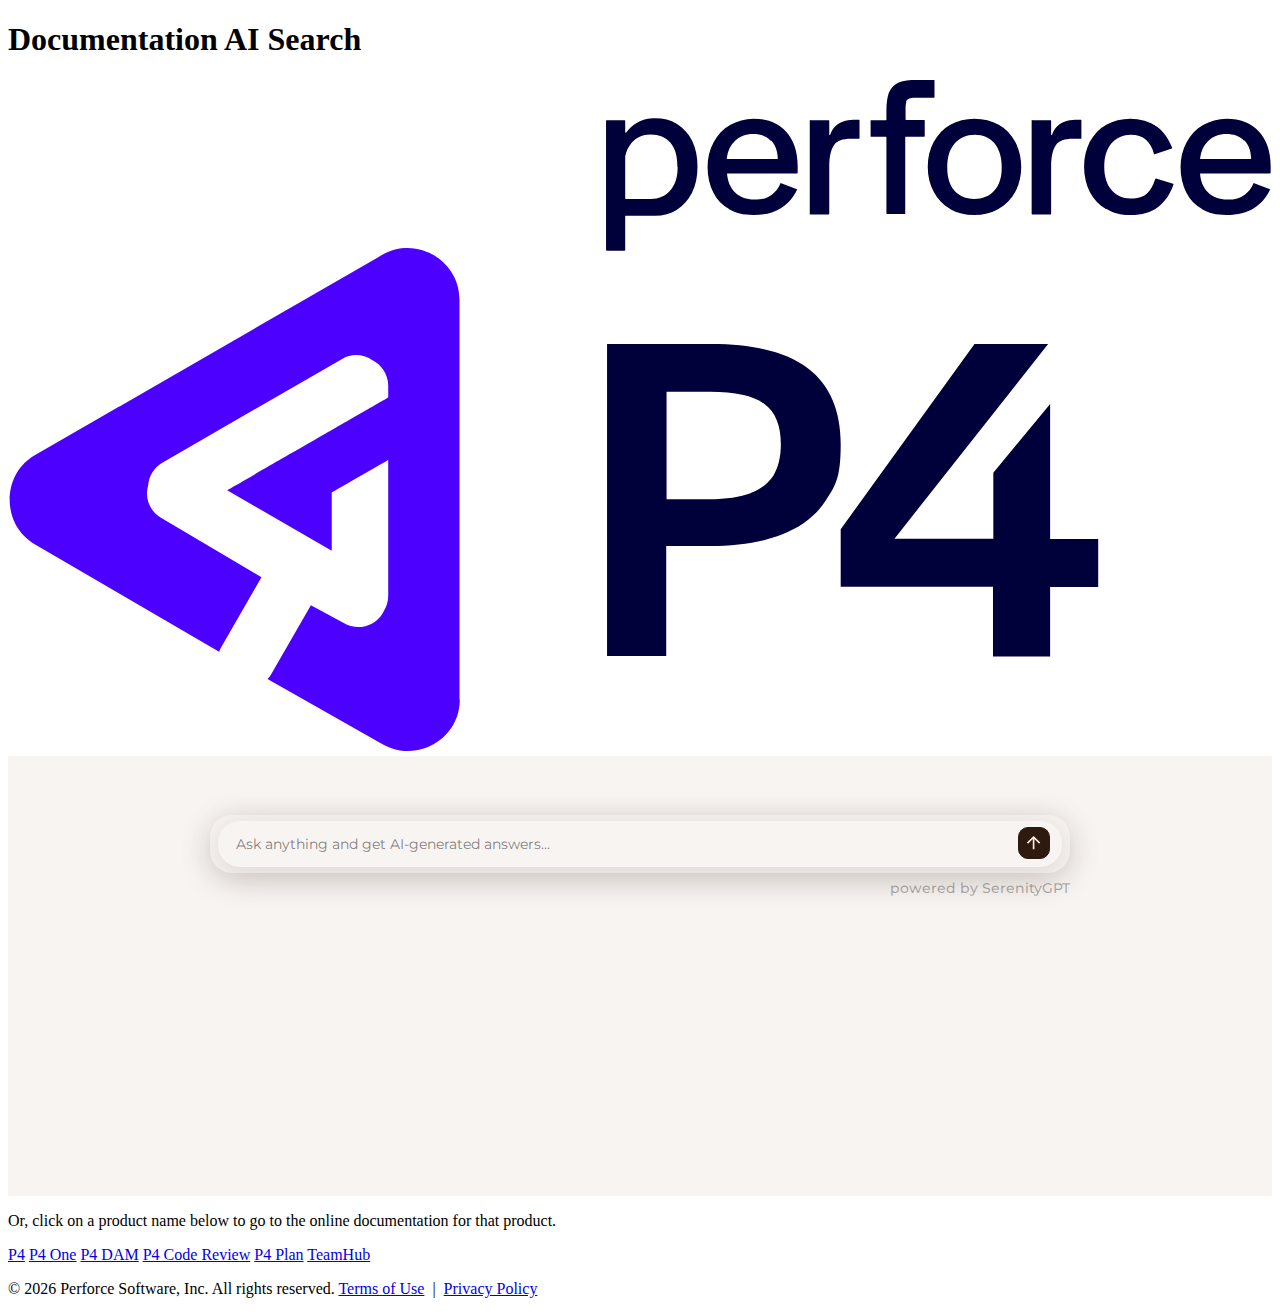
<file: docs/p4aihelp/index.html>
<!DOCTYPE HTML>
<html lang="en">

<head>
  <!-- Required meta tags -->
  <meta charset="utf-8">
  <meta name="viewport" content="width=device-width, initial-scale=1, shrink-to-fit=no">
  <meta name="description" content="P4 Documentation">
  <link rel="shortcut icon" href="./assets/favicon.ico" type="image/vnd.microsoft.icon">
  <script type="text/javascript">
    var darktheme = p4vjs.useDarkTheme();
    if (darktheme) {
      document.write('<link rel="stylesheet" type="text/css" href="./assets/darkstyles.css" />');
    }
    else {
      document.write('<link rel="stylesheet" type="text/css" href="./assets/styles.css" />');
    }
  </script>
  <link rel="stylesheet" type="text/css" href="./assets/fonts.css">

  <!-- Bootstrap CSS -->
  <link rel="stylesheet" href="https://stackpath.bootstrapcdn.com/bootstrap/4.5.0/css/bootstrap.min.css"
    integrity="sha384-9aIt2nRpC12Uk9gS9baDl411NQApFmC26EwAOH8WgZl5MYYxFfc+NcPb1dKGj7Sk" crossorigin="anonymous">
  <!-- Serenity AI JS -->
  <script type="module" crossorigin src="./assets/widget.js?t=2025-06-26T07:41:43.982450"></script>
  <!-- End Serenity AI JS -->

  <title>P4 Documentation | P4 Help</title>
</head>

<body>

  <link rel="stylesheet" href="https://use.fontawesome.com/releases/v5.7.0/css/all.css"
    integrity="sha384-lZN37f5QGtY3VHgisS14W3ExzMWZxybE1SJSEsQp9S+oqd12jhcu+A56Ebc1zFSJ" crossorigin="anonymous">

  </style>
  <!-- End Serenity Style -->

  <!-- Start Main Content -->
  <main role="main">
    <div class="header">
      <div class="container">
        <div class="header-content row">
          <div class="col-md-8">
            <h1>Documentation AI Search</h1>
          </div>
          <div class="col-md-4">
            <img class="product-logo" src="./assets/logo.svg" alt="P4">
          </div>
        </div>
      </div>
    </div>

    <div id="serenity"></div>

    <script>
      var SERENITY_WIDGET = {
        el: 'serenity',
        api_url: 'https://supportai.perforce.com/v2/',
        api_token: 'helix_core_ppLhBUmagS',
        popup: false,
        automount: true,
        labels: {
          POPUP_TITLE: 'Perforce Search',
          DOCUMENTS_IN: 'Sources:',
          DOCUMENTS_OTHER: 'Learn more:',
        },
        logo_url: './assets/favicon.ico',
        default_filters: { product: ['Helix Core'] }
      }

      window.addEventListener('DOMContentLoaded', () => {
        document.querySelector('#ai-search-box').addEventListener('click', window.mountSerenityWidget)
      })

    </script>

    <!-- Start SubNav -->
    <div class="container">
      <p>Or, click on a product name below to go to the online documentation for that product.</p>
    </div>
    <nav class="navbar navbar-expand-lg subnav">
      <a class="navbar-toggler navbar-brand" data-toggle="collapse" data-target="#navbarNavAltMarkup"
        aria-controls="navbarNavAltMarkup" aria-expanded="false" aria-label="Toggle navigation"><span
          class="text-wrap"><span class="text-wrap-inner"></span></span>
        <i class="fa fa-chevron-down" aria-hidden="true"></i>
      </a>
      <div class="collapse navbar-collapse" id="navbarNavAltMarkup">
        <div class="container">

          <div class="navbar-nav">
            <a href="https://help.perforce.com/helix-core/index.html" target="_blank"><span class="text-wrap"><span
                  class="text-wrap-inner">P4</span></span></a>
            <a href="https://help.perforce.com/helix-core/landing/p4-one/index.html" target="_blank"><span
                class="text-wrap"><span class="text-wrap-inner">P4
                  One</span></span></a>
            <a href="https://help.perforce.com/helix-core/landing/helix-dam/index.html" target="_blank"><span
                class="text-wrap"><span class="text-wrap-inner">P4
                  DAM</span></span></a>
            <a href="https://help.perforce.com/helix-core/landing/helix-swarm/index.html" target="_blank"><span
                class="text-wrap"><span class="text-wrap-inner">P4 Code
                  Review</span></span></a>
            <a href="https://help.perforce.com/hansoft/" target="_blank"><span class="text-wrap"><span
                  class="text-wrap-inner">P4 Plan</span></span></a>
            <a href="https://help.perforce.com/helix-core/landing/helix-teamhub/index.html" target="_blank"><span
                class="text-wrap"><span class="text-wrap-inner">TeamHub</span></span></a>
          </div>
        </div>
      </div>
    </nav>
    <!-- End SubNav -->


    <!-- Start Footer -->
    <footer class="footer" id="footerSection">
      <div class="container">
        <p>©
          <script>document.write(new Date().getFullYear())</script> Perforce Software, Inc. All rights reserved. <a
            target="_blank" href="https://www.perforce.com/terms-use">Terms of Use</a>&nbsp; |&nbsp;&nbsp;<a
            target="_blank" href="https://www.perforce.com/privacy-policy">Privacy Policy</a>
        </p>
        <div class="social-icons">
          <a target="_blank" href="https://www.facebook.com/Perforce/"><i class="fab fa-facebook"></i></a>
          <a target="_blank" href="https://www.linkedin.com/company/perforce/"><i class="fab fa-linkedin"></i></a>
          <a target="_blank" href="https://twitter.com/perforce"><i class="fab fa-x-twitter"></i></a>
          <a target="_blank" href="https://www.youtube.com/user/perforcesoftware"><i class="fab fa-youtube"></i></a>
        </div>
      </div>
    </footer>
    <!-- End Footer -->
    <!-- Start Required JS scripts jQuery, Popper.js & Bootstrap JS -->
    <script src="https://code.jquery.com/jquery-3.5.1.slim.min.js"
      integrity="sha384-DfXdz2htPH0lsSSs5nCTpuj/zy4C+OGpamoFVy38MVBnE+IbbVYUew+OrCXaRkfj"
      crossorigin="anonymous"></script>
    <script src="https://cdn.jsdelivr.net/npm/popper.js@1.16.0/dist/umd/popper.min.js"
      integrity="sha384-Q6E9RHvbIyZFJoft+2mJbHaEWldlvI9IOYy5n3zV9zzTtmI3UksdQRVvoxMfooAo"
      crossorigin="anonymous"></script>
    <script src="https://stackpath.bootstrapcdn.com/bootstrap/4.5.0/js/bootstrap.min.js"
      integrity="sha384-OgVRvuATP1z7JjHLkuOU7Xw704+h835Lr+6QL9UvYjZE3Ipu6Tp75j7Bh/kR0JKI"
      crossorigin="anonymous"></script>
    <!-- End Required JS scripts jQuery, Popper.js & Bootstrap JS -->

</body>

</html>
</file>
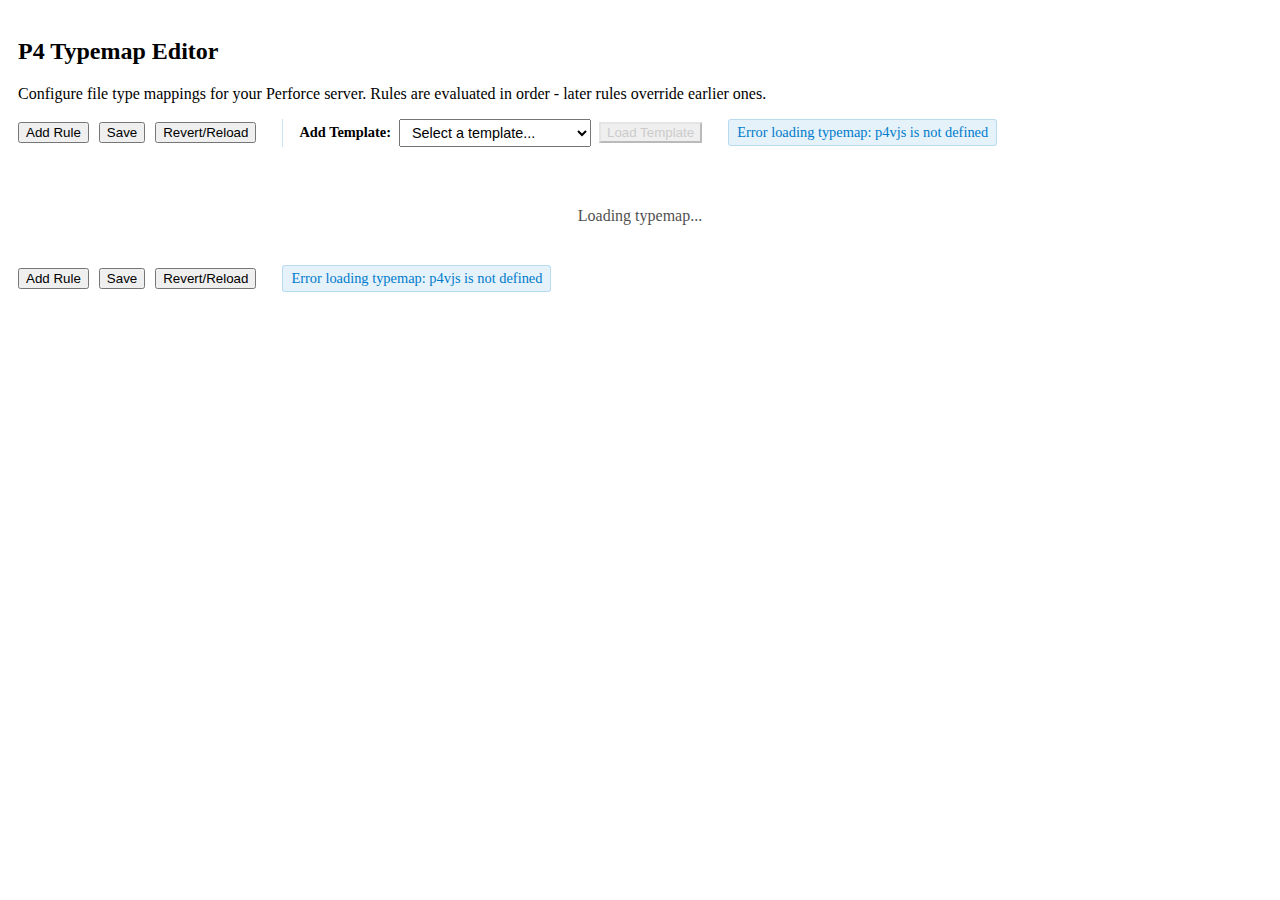
<file: docs/p4typemaptool/p4typemaptool.html>
<!DOCTYPE html>
<html>
  <head>
    <meta charset="UTF-8" />
    <title>P4 Typemap Editor</title>
    <script type="text/javascript">
      var darktheme = p4vjs.useDarkTheme();
      if (darktheme) {
        document.write(
          '<link rel="stylesheet" type="text/css" href="../shared/darkstyle.css" />'
        );
      } else {
        document.write(
          '<link rel="stylesheet" type="text/css" href="../shared/style.css" />'
        );
      }
    </script>
    <link rel="stylesheet" type="text/css" href="p4typemaptool.css" />
    <script type="text/javascript" src="../shared/p4-utilities.js"></script>
    <script type="text/javascript" src="../config/template-config.js"></script>
    <script type="text/javascript" src="p4typemaptool.js"></script>
  </head>
  <body onload="initializeTypemapEditor()">
    <div class="typemap-container">
      <header>
        <h2>P4 Typemap Editor</h2>
        <p>
          Configure file type mappings for your Perforce server. Rules are
          evaluated in order - later rules override earlier ones.
        </p>
      </header>

      <div class="toolbar">
        <button onclick="addNewRule()" class="btn primary">Add Rule</button>
        <button onclick="saveTypemap()" class="btn primary">Save</button>
        <button onclick="loadTypemap()" class="btn">Revert/Reload</button>

        <div class="template-section">
          <label for="templateSelect">Add Template:</label>
          <select id="templateSelect" onchange="onTemplateSelected()">
            <option value="">Select a template...</option>
          </select>
          <button
            onclick="loadSelectedTemplate()"
            class="btn"
            id="loadTemplateBtn"
            disabled
          >
            Load Template
          </button>
        </div>

        <span id="statusMessageTop" class="status-message">Ready</span>
      </div>

      <div id="loadingIndicator" class="loading">Loading typemap...</div>

      <table id="typemapTable" class="typemap-table" style="display: none">
        <thead>
          <tr>
            <th class="priority-cell sortable" onclick="sortByColumn('order')">
              Order
              <div
                class="column-resizer"
                onmousedown="startColumnResize(event, 0)"
              ></div>
            </th>
            <th class="sortable" onclick="sortByColumn('type')">
              File Type
              <div
                class="column-resizer"
                onmousedown="startColumnResize(event, 1)"
              ></div>
            </th>
            <th class="sortable" onclick="sortByColumn('pattern')">
              Depot Path Pattern
              <div
                class="column-resizer"
                onmousedown="startColumnResize(event, 2)"
              ></div>
            </th>
            <th class="sortable" onclick="sortByColumn('comment')">
              Comment
              <div
                class="column-resizer"
                onmousedown="startColumnResize(event, 3)"
              ></div>
            </th>
            <th class="actions-cell">Delete</th>
          </tr>
        </thead>
        <tbody id="typemapTableBody">
          <!-- Rules will be populated here -->
        </tbody>
      </table>

      <div class="toolbar">
        <button onclick="addNewRule()" class="btn primary">Add Rule</button>
        <button onclick="saveTypemap()" class="btn primary">Save</button>
        <button onclick="loadTypemap()" class="btn">Revert/Reload</button>
        <span id="statusMessageBottom" class="status-message">Ready</span>
      </div>

      <div class="status-bar">
        <span id="ruleCount"></span>
      </div>
    </div>

    <!-- Hidden template for template results modal -->
    <div id="templateResultsModalTemplate" style="display: none">
      <div class="editor-overlay" onclick="closeTemplateResultsModal()"></div>
      <div class="template-results-modal">
        <div class="modal-header">
          <h3 id="templateResultsTitle">Template Loading Results</h3>
          <button
            onclick="closeTemplateResultsModal()"
            class="btn close-btn"
            title="Close"
          >
            ×
          </button>
        </div>
        <div class="modal-content" id="templateResultsContent">
          <!-- Content will be populated by JavaScript -->
        </div>
        <div class="modal-footer">
          <button onclick="closeTemplateResultsModal()" class="btn primary">
            OK
          </button>
        </div>
      </div>
    </div>

    <!-- Hidden template for file type editor -->
    <div id="fileTypeEditorTemplate" style="display: none">
      <div class="file-type-editor">
        <div style="margin-bottom: 0rem; margin-top: 0rem">
          <label for="depotPathPattern">Depot Path Pattern:</label>
          <input
            type="text"
            id="depotPathPattern"
            style="
              width: calc(100% - 1rem);
              padding: 0.3125rem;
              font-size: 1rem;
              font-family: monospace;
            "
            placeholder="//depot/path/..."
            onchange="updateDepotPathPattern()"
            oninput="validateDepotPathPattern()"
          />
          <div class="help-text" id="depotPathHelp">
            Specify the depot path pattern this rule applies to (e.g.,
            //....cpp)
          </div>
          <div id="depotPathWarnings"></div>
        </div>

        <div style="margin-bottom: 0rem; margin-top: 0rem">
          <label for="baseFileType">Base File Type:</label>
          <select
            id="baseFileType"
            style="width: 100%; padding: 0.3125rem"
            onchange="updateFileTypePreview()"
          >
            <option value="binary">
              Binary - Binary file (images, executables, etc.)
            </option>
            <option value="text">Text - Text file</option>
            <option value="symlink">
              Symbolic Link - Unix/Mac symbolic link
            </option>
            <option value="unicode">Unicode - Unicode text file</option>
            <option value="utf8">UTF-8 - Unicode file with BOM</option>
            <option value="utf16">UTF-16 - Unicode file</option>
          </select>
          <div class="help-text" id="fileTypeHelp"></div>
        </div>

        <div class="modifier-category">
          <h4>Permissions & Access</h4>
          <label
            ><input
              type="checkbox"
              value="w"
              onchange="updateFileTypePreview()"
            />
            Always Writable (+w) - File is always writable on client</label
          >
          <label
            ><input
              type="checkbox"
              value="x"
              onchange="updateFileTypePreview()"
            />
            Executable (+x) - Execute bit set on client</label
          >
          <label
            ><input
              type="checkbox"
              value="l"
              onchange="updateFileTypePreview()"
            />
            Exclusive Lock (+l) - Only one user can edit at a time</label
          >
        </div>

        <div class="modifier-category">
          <h4>Keyword Expansion</h4>
          <label
            ><input
              type="checkbox"
              value="k"
              onchange="updateFileTypePreview()"
            />
            RCS Keywords (+k) - Expands $Id$, $Date$, $Author$, etc.</label
          >
          <label
            ><input
              type="checkbox"
              value="ko"
              onchange="updateFileTypePreview()"
            />
            Limited Keywords (+ko) - Only expands $Id$ and $Header$</label
          >
        </div>

        <div class="modifier-category">
          <h4>Storage Options</h4>
          <label
            ><input
              type="checkbox"
              value="C"
              onchange="updateFileTypePreview()"
            />
            Compressed Storage (+C) - Full compressed version per
            revision</label
          >
          <label
            ><input
              type="checkbox"
              value="D"
              onchange="updateFileTypePreview()"
            />
            Delta Storage (+D) - Store deltas in RCS format</label
          >
          <label
            ><input
              type="checkbox"
              value="F"
              onchange="updateFileTypePreview()"
            />
            Full Uncompressed (+F) - Full file per revision, uncompressed</label
          >
          <div
            style="display: flex; align-items: center; margin-bottom: 0.3125rem"
          >
            <input
              type="checkbox"
              id="sModifierCheckbox"
              onchange="updateFileTypePreview()"
            />
            <label for="sModifierCheckbox" style="margin-right: 0.5rem"
              >Limited Revisions (+S)</label
            >
            <input
              type="number"
              id="sModifierValue"
              min="1"
              max="999"
              placeholder="1"
              style="
                width: 3.75rem;
                padding: 0.125rem;
                margin: 0;
                font-size: 1rem;
              "
              onchange="updateFileTypePreview()"
              oninput="updateFileTypePreview()"
            />
            <span style="margin-left: 0.3125rem; font-size: 1rem; opacity: 0.7"
              >revisions (leave empty for head only)</span
            >
          </div>
        </div>

        <div class="modifier-category">
          <h4>Special Options</h4>
          <label
            ><input
              type="checkbox"
              value="m"
              onchange="updateFileTypePreview()"
            />
            Preserve Modtime (+m) - Keep original file modification time</label
          >
          <label
            ><input
              type="checkbox"
              value="X"
              onchange="updateFileTypePreview()"
            />
            Archive Trigger (+X) - Requires archive trigger to access</label
          >
        </div>

        <div class="result-preview">
          <strong>Resulting File Type:</strong>
          <code id="resultingType">binary</code>
        </div>

        <div id="validationWarnings"></div>

        <div style="margin-top: 0.2rem; text-align: right">
          <button onclick="cancelFileTypeEdit()" class="btn">Cancel</button>
          <button onclick="applyFileTypeEdit()" class="btn primary">
            Apply
          </button>
        </div>
      </div>
    </div>
  </body>
</html>
</file>
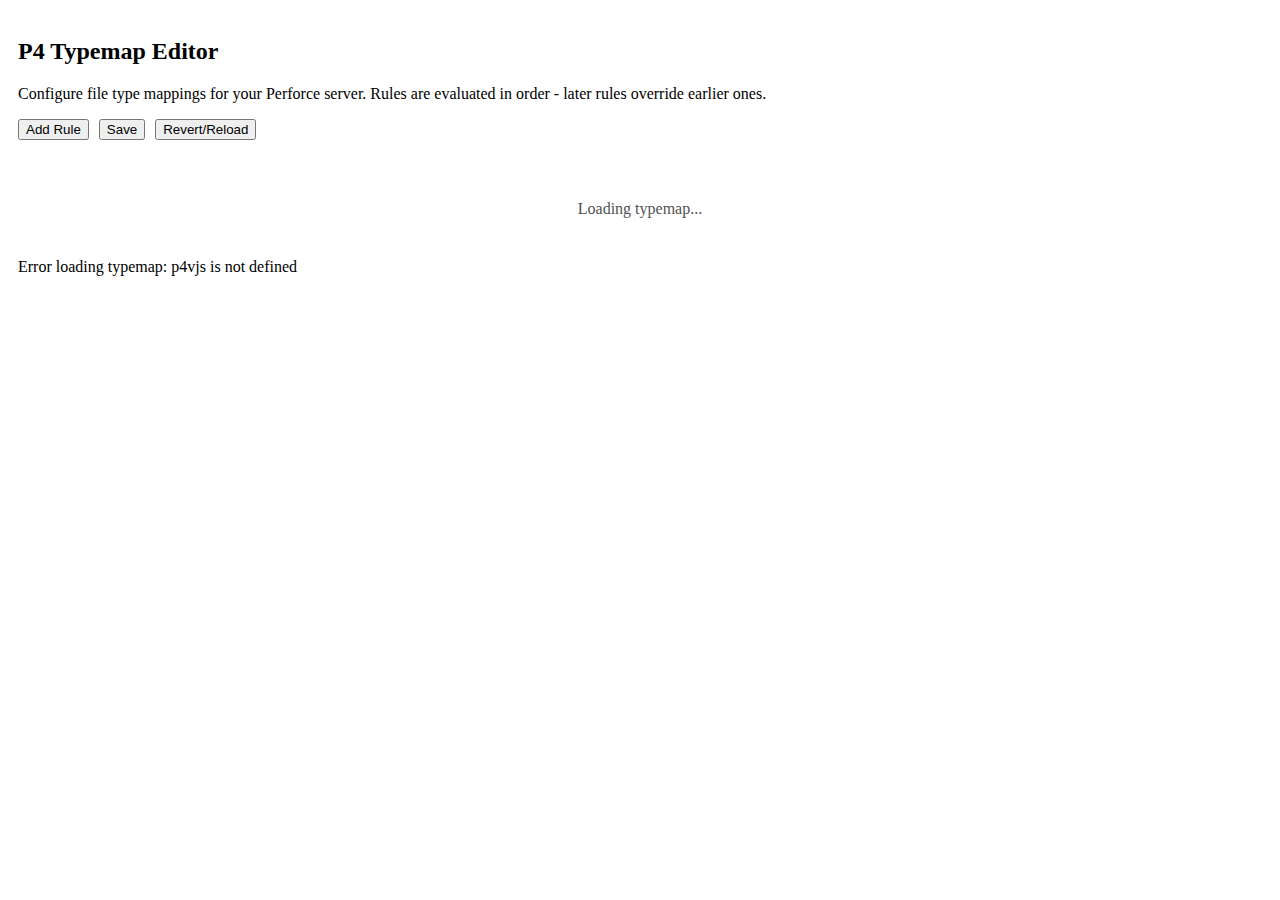
<file: src/p4typemaptool/p4typemaptool.html>
<!DOCTYPE html>
<html>
  <head>
    <meta charset="UTF-8" />
    <title>P4 Typemap Editor</title>
    <script type="text/javascript">
      var darktheme = p4vjs.useDarkTheme();
      if (darktheme) {
        document.write(
          '<link rel="stylesheet" type="text/css" href="../darkstyle.css" />'
        );
      } else {
        document.write(
          '<link rel="stylesheet" type="text/css" href="../style.css" />'
        );
      }
    </script>
    <style>
      /* Theme-compatible styles - use CSS variables that work with both themes */
      .typemap-container {
        padding: 0.625rem;
      }

      .toolbar {
        margin-bottom: 1.25rem;
        display: flex;
        gap: 0.625rem;
        align-items: center;
        flex-wrap: wrap;
      }

      .view-mode-toggle {
        display: flex;
        gap: 0.3125rem;
      }

      .test-section {
        display: flex;
        gap: 0.625rem;
        align-items: center;
      }

      .test-input {
        width: 18.75rem;
      }

      .test-result {
        font-weight: bold;
        padding: 0.3125rem 0.625rem;
        border-radius: 0.1875rem;
      }

      .test-result.match {
        background: #d4edda;
        color: #155724;
      }

      .test-result.no-match {
        background: #f8d7da;
        color: #721c24;
      }

      /* Enhanced table with resizable columns and sortable headers */
      .typemap-table {
        width: 100%;
        border-collapse: collapse;
        margin-bottom: 1.25rem;
        table-layout: fixed;
      }

      .typemap-table th {
        position: relative;
        font-weight: bold;
        cursor: pointer;
        user-select: none;
        font-size: 1rem;
        padding-right: 1.25rem;
        padding-left: 0.5rem;
        padding-top: 0.5rem;
        padding-bottom: 0.5rem;
      }

      .typemap-table th:hover {
        opacity: 0.8;
      }

      .typemap-table th.sortable::after {
        content: " ↕";
        position: absolute;
        right: 0.3125rem;
        opacity: 0.5;
      }

      .typemap-table th span {
        padding: 0;
        margin: 0;
      }

      .typemap-table th.sort-asc::after {
        content: " ↑";
        opacity: 1;
      }

      .typemap-table th.sort-desc::after {
        content: " ↓";
        opacity: 1;
      }

      /* Column resizer */
      .column-resizer {
        position: absolute;
        top: 0;
        right: -0.2rem;
        width: 0.4rem;
        height: 100%;
        margin: 0;
        padding: 0;
        cursor: col-resize;
        background: transparent;
      }

      .column-resizer:hover {
        background: rgba(0, 123, 204, 0.3);
      }

      .priority-cell {
        width: 5rem;
        text-align: center;
      }

      .execution-order-controls {
        display: flex;
        flex-direction: row;
        align-items: center;
        gap: 0.3125rem;
      }

      .order-button {
        width: 1.25rem;
        height: 1.25rem;
        padding: 0;
        margin: 0;
        font-size: 0.75rem;
        line-height: 1;
        cursor: pointer;
        border-radius: 0.125rem;
      }

      .order-button:disabled {
        opacity: 0.3;
        cursor: not-allowed;
      }

      .file-type-cell {
        min-width: 12.5rem;
      }

      .file-type-display {
        cursor: pointer;
        padding: 0 0.3125rem;
        border-radius: 0.1875rem;
      }

      .type-label {
        display: block;
        font-weight: bold;
        font-size: 1rem;
        margin: 0;
      }

      .type-code {
        display: block;
        font-size: 1.3em;
        font-family: monospace;
        opacity: 0.8;
        margin: 0;
        padding-top: 0;
      }

      .file-type-editor {
        position: fixed;
        top: 50%;
        left: 50%;
        transform: translate(-50%, -50%);
        z-index: 1000;
        padding: 1.25rem;
        border-radius: 0.3125rem;
        box-shadow: 0 0.25rem 1.25rem rgba(0, 0, 0, 0.3);
        max-width: 31.25rem;
        width: 90%;
        max-height: 80vh;
        overflow-y: auto;
        background: #f1f4f9;
        border: 0.0625rem solid #6e6e6e;
        color: #6e6e6e;
      }

      /* Dark theme override for modal */
      body.dark-theme .file-type-editor {
        background: #363636;
        color: #f1f4f9;
        border: 0.0625rem solid #fefefe;
      }

      .editor-overlay {
        position: fixed;
        top: 0;
        left: 0;
        right: 0;
        bottom: 0;
        background: rgba(0, 0, 0, 0.5);
        z-index: 999;
      }

      .modifier-category {
        margin-bottom: 0.9375rem;
      }

      .modifier-category h4 {
        margin: 0 0 0.5rem 0;
        font-size: 1rem;
      }

      .modifier-category label {
        display: block;
        margin-bottom: 0.3125rem;
        font-size: 1rem;
        cursor: pointer;
      }

      .modifier-category input[type="checkbox"] {
        margin-right: 0.5rem;
      }

      .result-preview {
        margin-top: 0.625rem;
        padding: 0.625rem;
        border-radius: 0.1875rem;
        opacity: 0.9;
      }

      .pattern-input,
      .comment-input {
        width: calc(100% - 0.15rem);
        resize: none;
        padding: 0.3125rem;
        margin: 0 0.1rem;
        box-sizing: border-box;
        font-size: 1rem;
      }

      .actions-cell {
        width: 5rem;
        text-align: center;
      }

      .conflict-warning {
        background: #fff3cd;
        border: 0.0625rem solid #ffeaa7;
        padding: 0.3125rem;
        border-radius: 0.1875rem;
        font-size: 1rem;
        color: #856404;
      }

      .validation-warning {
        background: #f8d7da;
        border: 0.0625rem solid #f5c6cb;
        padding: 0.3125rem;
        border-radius: 0.1875rem;
        font-size: 1rem;
        color: #721c24;
        margin-top: 0.3125rem;
      }

      .help-text {
        font-size: 1rem;
        font-style: italic;
        margin-top: 0.3125rem;
        opacity: 0.7;
      }

      .loading {
        text-align: center;
        padding: 2.5rem;
        opacity: 0.7;
      }

      /* Button styling improvements */
      button:disabled {
        opacity: 0.5;
        cursor: not-allowed;
        background-color: #e0e0e0 !important;
        color: #999 !important;
        border-color: #ccc !important;
      }

      body.dark-theme button:disabled {
        background-color: #2a2a2a !important;
        color: #666 !important;
        border-color: #444 !important;
      }

      button:hover:not(:disabled) {
        transform: translateY(-0.0625rem);
        box-shadow: 0 0.125rem 0.25rem rgba(0, 0, 0, 0.2);
        transition: all 0.1s ease;
      }

      button:active:not(:disabled) {
        transform: translateY(0);
        box-shadow: 0 0.0625rem 0.125rem rgba(0, 0, 0, 0.2);
        transition: all 0.05s ease;
      }

      body.dark-theme button:hover:not(:disabled) {
        box-shadow: 0 0.125rem 0.25rem rgba(255, 255, 255, 0.1);
      }

      body.dark-theme button:active:not(:disabled) {
        box-shadow: 0 0.0625rem 0.125rem rgba(255, 255, 255, 0.1);
      }

      /* Dark theme specific overrides */
      body.dark-theme .test-result.match {
        background: #1e4620;
        color: #90ee90;
      }

      body.dark-theme .test-result.no-match {
        background: #4a1e1e;
        color: #ffb3b3;
      }

      body.dark-theme .conflict-warning {
        background: #4a4a1e;
        border-color: #6a6a2e;
        color: #ffff99;
      }

      body.dark-theme .validation-warning {
        background: #4a1e1e;
        border-color: #6a2e2e;
        color: #ffb3b3;
      }

      /* Emoji tooltip styles */
      .modifier-emoji {
        position: relative;
        display: inline-block;
        cursor: help;
        font-size: 1.2em;
        margin: 0 0.125rem;
        padding: 0.125rem;
        border-radius: 0.1875rem;
        transition: background-color 0.2s ease;
      }

      .modifier-emoji:hover {
        background-color: rgba(0, 123, 204, 0.1);
      }

      body.dark-theme .modifier-emoji:hover {
        background-color: rgba(255, 255, 255, 0.1);
      }

      /* Tooltip implementation using CSS */
      .modifier-emoji::before {
        content: attr(title);
        position: absolute;
        bottom: 125%;
        left: 50%;
        transform: translateX(-50%);
        background-color: #333;
        color: white;
        padding: 0.5rem 0.75rem;
        border-radius: 0.25rem;
        font-size: 0.875rem;
        font-weight: normal;
        white-space: nowrap;
        opacity: 0;
        visibility: hidden;
        transition: opacity 0.3s, visibility 0.3s;
        z-index: 1000;
        pointer-events: none;
        box-shadow: 0 0.125rem 0.5rem rgba(0, 0, 0, 0.2);
      }

      .modifier-emoji::after {
        content: "";
        position: absolute;
        bottom: 115%;
        left: 50%;
        transform: translateX(-50%);
        border: 0.3125rem solid transparent;
        border-top-color: #333;
        opacity: 0;
        visibility: hidden;
        transition: opacity 0.3s, visibility 0.3s;
        z-index: 1000;
        pointer-events: none;
      }

      .modifier-emoji:hover::before,
      .modifier-emoji:hover::after {
        opacity: 1;
        visibility: visible;
      }

      /* Dark theme tooltip styles */
      body.dark-theme .modifier-emoji::before {
        background-color: #f1f4f9;
        color: #333;
        box-shadow: 0 0.125rem 0.5rem rgba(255, 255, 255, 0.1);
      }

      body.dark-theme .modifier-emoji::after {
        border-top-color: #f1f4f9;
      }

      /* Ensure tooltips don't get cut off at edges */
      .file-type-cell {
        position: relative;
        overflow: visible;
      }

      .type-label {
        display: flex;
        align-items: center;
        flex-wrap: wrap;
        gap: 0.25rem;
      }
    </style>
    <script type="text/javascript" src="p4typemaptool.js"></script>
  </head>
  <body onload="initializeTypemapEditor()">
    <div class="typemap-container">
      <header>
        <h2>P4 Typemap Editor</h2>
        <p>
          Configure file type mappings for your Perforce server. Rules are
          evaluated in order - later rules override earlier ones.
        </p>
      </header>

      <div class="toolbar">
        <button onclick="addNewRule()" class="btn primary">Add Rule</button>
        <button onclick="saveTypemap()" class="btn primary">Save</button>
        <button onclick="loadTypemap()" class="btn">Revert/Reload</button>
      </div>

      <div id="loadingIndicator" class="loading">Loading typemap...</div>

      <table id="typemapTable" class="typemap-table" style="display: none">
        <thead>
          <tr>
            <th class="priority-cell sortable" onclick="sortByColumn('order')">
              Order
              <div
                class="column-resizer"
                onmousedown="startColumnResize(event, 0)"
              ></div>
            </th>
            <th class="sortable" onclick="sortByColumn('type')">
              File Type
              <div
                class="column-resizer"
                onmousedown="startColumnResize(event, 1)"
              ></div>
            </th>
            <th class="sortable" onclick="sortByColumn('pattern')">
              Depot Path Pattern
              <div
                class="column-resizer"
                onmousedown="startColumnResize(event, 2)"
              ></div>
            </th>
            <th class="sortable" onclick="sortByColumn('comment')">
              Comment
              <div
                class="column-resizer"
                onmousedown="startColumnResize(event, 3)"
              ></div>
            </th>
            <th class="actions-cell">Delete</th>
          </tr>
        </thead>
        <tbody id="typemapTableBody">
          <!-- Rules will be populated here -->
        </tbody>
      </table>

      <div class="status-bar">
        <span id="statusMessage">Ready</span>
        <span id="ruleCount" style="float: right"></span>
      </div>
    </div>

    <!-- Hidden template for file type editor -->
    <div id="fileTypeEditorTemplate" style="display: none">
      <div class="file-type-editor">
        <div style="margin-bottom: 0.9375rem">
          <label for="baseFileType">Base File Type:</label>
          <select
            id="baseFileType"
            style="width: 100%; padding: 0.3125rem; font-size: 1rem"
            onchange="updateFileTypePreview()"
          >
            <option value="binary">
              Binary - Binary file (images, executables, etc.)
            </option>
            <option value="text">Text - Text file</option>
            <option value="symlink">
              Symbolic Link - Unix/Mac symbolic link
            </option>
            <option value="unicode">Unicode - Unicode text file</option>
            <option value="utf8">UTF-8 - Unicode file with BOM</option>
            <option value="utf16">UTF-16 - Unicode file</option>
          </select>
          <div class="help-text" id="fileTypeHelp"></div>
        </div>

        <div class="modifier-category">
          <h4>Permissions & Access</h4>
          <label
            ><input
              type="checkbox"
              value="w"
              onchange="updateFileTypePreview()"
            />
            Always Writable (+w) - File is always writable on client</label
          >
          <label
            ><input
              type="checkbox"
              value="x"
              onchange="updateFileTypePreview()"
            />
            Executable (+x) - Execute bit set on client</label
          >
          <label
            ><input
              type="checkbox"
              value="l"
              onchange="updateFileTypePreview()"
            />
            Exclusive Lock (+l) - Only one user can edit at a time</label
          >
        </div>

        <div class="modifier-category">
          <h4>Keyword Expansion</h4>
          <label
            ><input
              type="checkbox"
              value="k"
              onchange="updateFileTypePreview()"
            />
            RCS Keywords (+k) - Expands $Id$, $Date$, $Author$, etc.</label
          >
          <label
            ><input
              type="checkbox"
              value="ko"
              onchange="updateFileTypePreview()"
            />
            Limited Keywords (+ko) - Only expands $Id$ and $Header$</label
          >
        </div>

        <div class="modifier-category">
          <h4>Storage Options</h4>
          <label
            ><input
              type="checkbox"
              value="C"
              onchange="updateFileTypePreview()"
            />
            Compressed Storage (+C) - Full compressed version per
            revision</label
          >
          <label
            ><input
              type="checkbox"
              value="D"
              onchange="updateFileTypePreview()"
            />
            Delta Storage (+D) - Store deltas in RCS format</label
          >
          <label
            ><input
              type="checkbox"
              value="F"
              onchange="updateFileTypePreview()"
            />
            Full Uncompressed (+F) - Full file per revision, uncompressed</label
          >
          <div
            style="display: flex; align-items: center; margin-bottom: 0.3125rem"
          >
            <input
              type="checkbox"
              id="sModifierCheckbox"
              onchange="updateFileTypePreview()"
              style="margin-right: 0.5rem"
            />
            <label
              for="sModifierCheckbox"
              style="margin: 0; margin-right: 0.5rem; font-size: 1rem"
              >Limited Revisions (+S)</label
            >
            <input
              type="number"
              id="sModifierValue"
              min="1"
              max="999"
              placeholder="1"
              style="
                width: 3.75rem;
                padding: 0.125rem;
                margin: 0;
                font-size: 1rem;
              "
              onchange="updateFileTypePreview()"
              oninput="updateFileTypePreview()"
            />
            <span style="margin-left: 0.3125rem; font-size: 1rem; opacity: 0.7"
              >revisions (leave empty for head only)</span
            >
          </div>
        </div>

        <div class="modifier-category">
          <h4>Special Options</h4>
          <label
            ><input
              type="checkbox"
              value="m"
              onchange="updateFileTypePreview()"
            />
            Preserve Modtime (+m) - Keep original file modification time</label
          >
          <label
            ><input
              type="checkbox"
              value="X"
              onchange="updateFileTypePreview()"
            />
            Archive Trigger (+X) - Requires archive trigger to access</label
          >
        </div>

        <div class="result-preview">
          <strong>Resulting File Type:</strong>
          <code id="resultingType">binary</code>
        </div>

        <div id="validationWarnings"></div>

        <div style="margin-top: 0.9375rem; text-align: right">
          <button onclick="cancelFileTypeEdit()" class="btn">Cancel</button>
          <button onclick="applyFileTypeEdit()" class="btn primary">
            Apply
          </button>
        </div>
      </div>
    </div>
  </body>
</html>
</file>
<file: docs/p4aihelp/assets/darkstyles.css>
/*Color Variables should be the same for every site*/
:root {
    --product-base: #4C00FF;
    --product-highlight: #00CFFF;
    --dark-bg: #252525;
    --dark-bg-secondary: #363636;
    --dark-bg-light: #a0a0a0;
    --dark-text: #e0e0e0;
    --dark-border: #1a1a1a;
}

html {
    min-height: 100%;
    position: relative;
}

div#notification-bar {
    width: 100%;
    padding: 10px;
    padding-top: 25px;
}

div#notification-bar a {
    color: var(--product-highlight) !important;
    font-size: 1.5rem !important;
}

div#notification-bar a:hover {
    color: var(--product-base) !important;
    font-size: 1.5rem !important;
}

div#notification-bar p {
    color: var(--dark-text) !important;
    font-size: 1.5rem !important;
}

body {
    font-family: canada-type-gibson, Helvetica Neue, Helvetica, Arial, sans-serif !important;
    font-style: normal !important;
    color: var(--dark-text) !important;
    background-color: var(--dark-bg) !important;
    margin: 0 0 200px !important;
}

h1,
h3,
h4,
.social-icons a {
    color: var(--dark-text) !important;
    -webkit-font-smoothing: antialiased;
    -moz-osx-font-smoothing: grayscale;
}

h1 {
    font-size: 2rem !important;
}

h2 {
    color: var(--product-highlight) !important;
    font-size: 2rem !important;
    font-weight: 400 !important;
    text-rendering: optimizeLegibility !important;
    -webkit-font-smoothing: antialiased;
    -moz-osx-font-smoothing: grayscale;
}

h3 {
    color: var(--dark-text) !important;
    font-size: 1.5rem !important;
    font-weight: 400 !important;
    text-rendering: optimizeLegibility !important;
}

p,
a {
    font-size: 1rem;
    line-height: 1.6;
    text-rendering: optimizeLegibility;
    text-decoration: none !important;
    -moz-osx-font-smoothing: grayscale;
    -webkit-font-smoothing: antialiased;
    -moz-osx-font-smoothing: grayscale;
}

ul {
    list-style: none;
    padding-inline-start: 35px;
}

li {
    padding-bottom: 0.25rem;
    -webkit-font-smoothing: antialiased;
    -moz-osx-font-smoothing: grayscale;
}

ul li::before {
    content: "\2022";
    font-weight: 400;
    display: inline-block;
    width: 0.75em;
    margin-left: -2em;
}

a,
ul li::before {
    color: var(--product-highlight) !important;
}

a:hover {
    color: var(--product-base) !important;
}

strong {
    font-weight: 400 !important;
}

[type="button"],
[type="reset"],
[type="submit"],
button {
    -webkit-appearance: none !important;
}

/*Top Header */
.header-top {
    margin-left: -20px;
}

.header-top img {
    height: 40px;
    margin: 10px 30px;
    filter: brightness(0) invert(1);
}

main {
    overflow: auto;
}

/*Header */
.header {
    background-color: var(--dark-bg-secondary);
}

/*Header Content*/
.header-content {
    padding: 10px 20px;
}

.header-content h1 {
    font-weight: 400 !important;
    margin-bottom: 0px !important;
}

/*Product Logo*/
.product-logo {
    float: right;
    position: relative;
    max-height: 40px;
    top: 0px;
    filter: brightness(0) invert(1);
}

/*Subnav*/
.subnav {
    background-color: #4C00FF !important;
    border-bottom: 6px solid var(--product-highlight) !important;
    padding: 0px !important;
}

.subnav .active {
    color: #ffffff !important;
}

.subnav .active .text-wrap-inner:before {
    background: #ffffff !important;
}

.subnav a .text-wrap-inner {
    position: relative;
    display: inline-block;
}

.subnav a:hover .text-wrap-inner:before {
    transform: scaleX(1);
    opacity: 1;
}

.subnav a .text-wrap-inner:before {
    content: '';
    position: absolute;
    left: 0;
    bottom: -5px;
    height: 3px;
    width: 100%;
    background: #00CFFF;
    opacity: .1;
    transform: scaleX(0);
    transform-origin: left;
    transition: transform .5s ease, opacity .5s ease;
}

.subnav .navbar-nav {
    padding: 20px;
}

.subnav a {
    color: #ffffff !important;
    line-height: 1.2 !important;
    font-size: 1.125rem !important;
    align-items: center !important;
    display: inline-block;
    margin-right: 35px;
}

.subnav .active:hover {
    color: #00CFFF !important;
}

.subnav a:hover {
    color: #00CFFF !important;
}

.navbar-brand {
    display: none !important;
    border: none !important;
    width: 100% !important;
    margin: 0px !important;
    padding: 20px 35px !important;
    cursor: pointer !important;
}

.navbar-brand .fa {
    top: 2px;
    padding-left: 10px;
    position: relative;
}

/* Buttons */
.btn {
    margin: 10px 10px 10px 0 !important;
    text-transform: uppercase;
    line-height: 1 !important;
    font-size: 16px !important;
    font-weight: 600 !important;
    letter-spacing: .0625rem !important;
    text-rendering: optimizeLegibility !important;
    -webkit-appearance: none !important;
    border-radius: 1000px !important;
    padding: 14px 25px !important;
    transition: color .3s, background-color .3s, border-color .3s !important;
}

.btn-primary {
    background: var(--product-base) !important;
    color: #fff !important;
    border: 3px solid var(--product-base) !important;
}

.btn-primary:hover {
    background-color: var(--product-highlight) !important;
    color: #fff !important;
    border: 3px solid var(--product-highlight) !important;
}

.btn-secondary {
    background: var(--dark-bg-secondary) !important;
    color: var(--product-highlight) !important;
    border: 3px solid var(--product-highlight) !important;
    background: 0 0;
}

.btn-secondary:hover {
    background-color: var(--product-highlight) !important;
    color: var(--dark-bg) !important;
}

.btn-primary:focus,
.btn-secondary:focus {
    box-shadow: var(--product-base) !important;
}

/*Product Description*/
.product-description {
    text-align: center;
    padding: 50px 20px;
}

/*Whats New Section*/
.whats-new-section {
    background-color: var(--dark-bg-secondary);
}

.whats-new-product {
    padding: 50px 20px;
}

.whats-new-product h3 {
    text-align: center;
    margin-bottom: 20px;
    color: var(--product-highlight) !important;
}

/*Accordion Section & Expand/Collapse Cards*/
.accordion-content {
    padding: 50px 20px;
}


.card {
    margin-bottom: .75rem !important;
    border-radius: 0 !important;
    border: 1px solid var(--dark-border) !important;
    background-color: var(--dark-bg-secondary) !important;
}

.card-header {
    padding: 1.25rem !important;
    border-bottom: none !important;
    background-color: var(--dark-bg) !important;
}

.card-header h3 {
    margin-bottom: 0 !important;
    -webkit-appearance: none;
}

.more-less {
    float: right;
    color: var(--dark-text) !important;
}

/*Sidebar Section*/
.sidebar-section {
    margin-bottom: 30px;
}

/*Footer*/
footer {
    position: absolute;
    width: 100%;
    bottom: 0;
    height: auto;
}

#footerSection {
    background-color: var(--dark-bg);
    padding: 50px 20px;
}

.footer p {
    margin-bottom: 0 !important;
    display: inline-block;
}

.social-icons {
    display: inline-block;
    float: right;
}

.social-icons a:hover {
    color: var(--product-highlight) !important;
}

.social-icons .fab {
    font-size: 24px !important;
    margin-right: 10px;
}


/* Styles/Overrides for Small screens */
@media (max-width: 345px) {
    .header-content h1 {
        font-size: 2rem;
    }
}

@media (max-width: 767px) {

    .product-logo,
    .social-icons {
        float: none !important;
        padding-top: 20px;
    }

    .header-top,
    .header-content {
        text-align: center;
    }

    .sidebar {
        margin-top: 50px;
    }

    .header-top {
        margin-left: 0;
    }

    .header-content div:nth-child(1) {
        order: 2;
    }

    .header-content h1 {
        padding-top: 20px;
    }
}

@media (max-width: 991px) {
    .navbar-brand {
        display: block !important;
        border-bottom: 6px solid var(--product-base) !important;
    }

    .navbar-nav .active {
        display: none !important;
    }

    .navbar-collapse {
        background-color: var(--product-base) !important;
        opacity: 90%;
    }

    .subnav {
        border: none !important;
    }

    .subnav a {
        padding-bottom: 20px;
        color: #ffffff !important;
    }

    .subnav a:hover {
        color: #ffffff !important;
    }

    .subnav a .text-wrap-inner:before {
        content: none !important;
    }

    .navbar-collapse .container {
        margin-left: 0px !important;
    }
}

@media (min-width: 992px) {
    .subnav .active {
        box-shadow: 0 6px 0px 0px var(--product-base);
        margin-bottom: -15px;
    }
}

/* Serenity Style - Dark Mode */
/* Popup backdrop with blur effect */
.serenity_popup {
    background-color: rgba(0, 0, 0, 0.4) !important;
    backdrop-filter: blur(5px) !important;
    -webkit-backdrop-filter: blur(5px) !important;
}

/* Dark theme using official CSS variables */
.serenity_app {
    --serenity-widget-bg-opacity: 1;
    --serenity-widget-bg: rgb(37 37 37 / var(--serenity-widget-bg-opacity)) !important;
    --serenity-widget-text: #e0e0e0 !important;
    --serenity-widget-primary: #363636 !important;
    --serenity-widget-secondary: #6e6e6e !important;
    --serenity-widget-accent: #00CFFF !important;
    --serenity-widget-border: #4a4a4a !important;
    --serenity-widget-hover: #2a2a2a !important;
    --serenity-widget-shadow-color: #00000065 !important;
    --serenity-widget-shadow: var(--serenity-widget-shadow-color) 0px 6px 32px 0px !important;
    --serenity-example-bg: rgb(42, 42, 42) !important;
    --serenity-example-text: rgb(224, 224, 224) !important;
    --serenity-example-border: rgb(74, 74, 74) !important;
    --serenity-example-shadow: 0px 1px 3px 0px rgba(0, 0, 0, 0.5), 0px 0.5px 0.5px 0.5px rgba(255, 255, 255, 0.1) inset !important;
    --serenity-actions-opacity: 0.9 !important;
    --serenity-answer-code-bg: rgba(60, 60, 60, 0.7) !important;
    --serenity-actions-details-bg: #2a2a2a33 !important;
    --serenity-actions-details-textarea-bg: #1a1a1aad !important;
    --serenity-actions-collapse-trigger: #00CFFF !important;
    --serenity-chat-powered: rgba(255, 255, 255, 0.2) !important;
}



#serenity .serenity_references__items {
    display: grid;
    grid-template-columns: repeat(auto-fit, minmax(200px, 1fr));
}

#serenity .serenity_reference__container {
    height: 3.5rem;
}

#serenity .serenity_reference__container div {
    align-items: baseline;
}

#serenity .serenity_reference__container div p {
    display: -webkit-box;
    line-clamp: 2;
    -webkit-line-clamp: 2;
    -webkit-box-orient: vertical;
    white-space: pre-wrap;
}

#serenity .serenity_references__collapse {
    height: 2rem;
}

#serenity .serenity_references__collapse._collapsed {
    height: 4rem;
    bottom: 1rem;
}

#serenity .serenity_question__references ._inResponse .doc-type-DOC {
    display: none;
}

#serenity .serenity_question__references ._notInResponse .serenity_reference__container {
    flex-direction: row-reverse;
}

#serenity .serenity_question__references ._notInResponse .doc-type-DOC {
    width: 20px;
    height: 20px;
    background-image: url('https://cdn-icons-png.flaticon.com/128/2991/2991112.png');
    background-size: cover;
    color: transparent !important;
}

.serenity_popup {
    z-index: 999;
}

.serenity_app code,
.serenity_answer code {
    color: var(--dark-text);
    background-color: var(--serenity-answer-code-bg);
}

.serenity_textarea textarea::placeholder,
.serenity_input input::placeholder {
    color: var(--dark-bg-light) !important;
    opacity: 1 !important;
}

.serenity_textarea textarea,
.serenity_input input {
    color: var(--dark-text) !important;
    background-color: transparent !important;
}
</file>
<file: docs/p4aihelp/assets/styles.css>
/*Color Variables should be the same for every site*/
:root {
	--product-base: #4C00FF;
	--product-highlight: #00CFFF;
}

html {
	min-height: 100%;
	position: relative;
}

div#notification-bar {
	width: 100%;
	padding: 10px;
	padding-top: 25px;
}

div#notification-bar a {
	color: var(--product-base) !important;
	font-size: 1.5rem !important;
}

div#notification-bar a:hover {
	color: var(--product-highlight) !important;
	font-size: 1.5rem !important;
}

div#notification-bar p {
	color: #00003A !important;
	font-size: 1.5rem !important;
}

body {
	font-family: canada-type-gibson, Helvetica Neue, Helvetica, Arial, sans-serif !important;
	font-style: normal !important;
	color: #00003A !important;
	margin: 0 0 200px !important;
}

h1,
h3,
h4,
.social-icons a {
	color: #00003A !important;
	-webkit-font-smoothing: antialiased;
	-moz-osx-font-smoothing: grayscale;
}

h1 {
	font-size: 2rem !important;
}

h2 {
	color: var(--product-base) !important;
	font-size: 2rem !important;
	font-weight: 400 !important;
	text-rendering: optimizeLegibility !important;
	-webkit-font-smoothing: antialiased;
	-moz-osx-font-smoothing: grayscale;
}

h3 {
	color: #00003A !important;
	font-size: 1.5rem !important;
	font-weight: 400 !important;
	text-rendering: optimizeLegibility !important;
}

p,
a {
	font-size: 1rem;
	line-height: 1.6;
	text-rendering: optimizeLegibility;
	text-decoration: none !important;
	-moz-osx-font-smoothing: grayscale;
	-webkit-font-smoothing: antialiased;
	-moz-osx-font-smoothing: grayscale;
}

ul {
	list-style: none;
	padding-inline-start: 35px;
}

li {
	padding-bottom: 0.25rem;
	-webkit-font-smoothing: antialiased;
	-moz-osx-font-smoothing: grayscale;
}

ul li::before {
	content: "\2022";
	font-weight: 400;
	display: inline-block;
	width: 0.75em;
	margin-left: -2em;
}

a,
ul li::before {
	color: var(--product-base) !important;
}

a:hover {
	color: var(--product-highlight) !important;
}

strong {
	font-weight: 400 !important;
}

[type="button"],
[type="reset"],
[type="submit"],
button {
	-webkit-appearance: none !important;
}

/*Top Header */
.header-top {
	margin-left: -20px;
}

.header-top img {
	height: 40px;
	margin: 10px 30px;
}

main {
	overflow: auto;
}

/*Header */
.header {
	background-color: #F6F9FD;
}

/*Header Content*/
.header-content {
	padding: 10px 20px;
}

.header-content h1 {
	font-weight: 400 !important;
	margin-bottom: 0px !important;
}

/*Product Logo*/
.product-logo {
	float: right;
	position: relative;
	max-height: 40px;
	top: 0px;
}

/*Subnav*/
.subnav {
	background-color: #4C00FF !important;
	border-bottom: 6px solid var(--product-highlight) !important;
	padding: 0px !important;
}

.subnav .active {
	color: #ffffff !important;
}

.subnav .active .text-wrap-inner:before {
	background: #ffffff !important;
}

.subnav a .text-wrap-inner {
	position: relative;
	display: inline-block;
}

.subnav a:hover .text-wrap-inner:before {
	transform: scaleX(1);
	opacity: 1;
}

.subnav a .text-wrap-inner:before {
	content: '';
	position: absolute;
	left: 0;
	bottom: -5px;
	height: 3px;
	width: 100%;
	background: #00CFFF;
	opacity: .1;
	transform: scaleX(0);
	transform-origin: left;
	transition: transform .5s ease, opacity .5s ease;
}

.subnav .navbar-nav {
	padding: 20px;
}

.subnav a {
	color: #ffffff !important;
	line-height: 1.2 !important;
	font-size: 1.125rem !important;
	align-items: center !important;
	display: inline-block;
	margin-right: 35px;
}

.subnav .active:hover {
	color: #00CFFF !important;
}

.subnav a:hover {
	color: #00CFFF !important;
}

.navbar-brand {
	display: none !important;
	border: none !important;
	width: 100% !important;
	margin: 0px !important;
	padding: 20px 35px !important;
	cursor: pointer !important;
}

.navbar-brand .fa {
	top: 2px;
	padding-left: 10px;
	position: relative;
}

/* Buttons */
.btn {
	margin: 10px 10px 10px 0 !important;
	text-transform: uppercase;
	line-height: 1 !important;
	font-size: 16px !important;
	font-weight: 600 !important;
	letter-spacing: .0625rem !important;
	text-rendering: optimizeLegibility !important;
	-webkit-appearance: none !important;
	border-radius: 1000px !important;
	padding: 14px 25px !important;
	transition: color .3s, background-color .3s, border-color .3s !important;
}

.btn-primary {
	background: var(--product-base) !important;
	color: #fff !important;
	border: 3px solid var(--product-base) !important;
}

.btn-primary:hover {
	background-color: var(--product-highlight) !important;
	color: #fff !important;
	border: 3px solid var(--product-highlight) !important;
}

.btn-secondary {
	background: #fff !important;
	color: var(--product-base) !important;
	border: 3px solid var(--product-base) !important;
	background: 0 0;
}

.btn-secondary:hover {
	background-color: var(--product-base) !important;
	color: #fff !important;
}

.btn-primary:focus,
.btn-secondary:focus {
	box-shadow: var(--product-base) !important;
}

/*Product Description*/
.product-description {
	text-align: center;
	padding: 50px 20px;
}

/*Whats New Section*/
.whats-new-section {
	background-color: #F6F9FD;
}

.whats-new-product {
	padding: 50px 20px;
}

.whats-new-product h3 {
	text-align: center;
	margin-bottom: 20px;
	color: #4C00FF !important;
}

/*Accordion Section & Expand/Collapse Cards*/
.accordion-content {
	padding: 50px 20px;
}


.card {
	margin-bottom: .75rem !important;
	border-radius: 0 !important;
	border: 1px solid #d1d2d8 !important;
}

.card-header {
	padding: 1.25rem !important;
	border-bottom: none !important;
	background-color: #F6F9FD !important;
}

.card-header h3 {
	margin-bottom: 0 !important;
	-webkit-appearance: none;
}

.more-less {
	float: right;
	color: #00003A !important;
}

/*Sidebar Section*/
.sidebar-section {
	margin-bottom: 30px;
}

/*Footer*/
footer {
	position: absolute;
	width: 100%;
	bottom: 0;
	height: auto;
}

#footerSection {
	background-color: #F6F9FD;
	padding: 50px 20px;
}

.footer p {
	margin-bottom: 0 !important;
	display: inline-block;
}

.social-icons {
	display: inline-block;
	float: right;
}

.social-icons a:hover {
	color: #4C00FF !important;
}

.social-icons .fab {
	font-size: 24px !important;
	margin-right: 10px;
}


/* Styles/Overrides for Small screens */
@media (max-width: 345px) {
	.header-content h1 {
		font-size: 2rem;
	}
}

@media (max-width: 767px) {

	.product-logo,
	.social-icons {
		float: none !important;
		padding-top: 20px;
	}

	.header-top,
	.header-content {
		text-align: center;
	}

	.sidebar {
		margin-top: 50px;
	}

	.header-top {
		margin-left: 0;
	}

	.header-content div:nth-child(1) {
		order: 2;
	}

	.header-content h1 {
		padding-top: 20px;
	}
}

@media (max-width: 991px) {
	.navbar-brand {
		display: block !important;
		border-bottom: 6px solid var(--product-base) !important;
	}

	.navbar-nav .active {
		display: none !important;
	}

	.navbar-collapse {
		background-color: var(--product-base) !important;
		opacity: 90%;
	}

	.subnav {
		border: none !important;
	}

	.subnav a {
		padding-bottom: 20px;
		color: #ffffff !important;
	}

	.subnav a:hover {
		color: #ffffff !important;
	}

	.subnav a .text-wrap-inner:before {
		content: none !important;
	}

	.navbar-collapse .container {
		margin-left: 0px !important;
	}
}

@media (min-width: 992px) {
	.subnav .active {
		box-shadow: 0 6px 0px 0px var(--product-base);
		margin-bottom: -15px;
	}
}


/* Serenity Style */
.search-container {
	display: flex;
	width: 50%;
	border-radius: 999px;
	overflow: hidden;
	border: 1px solid #6e6e6e;
	font-family: sans-serif;
	margin-bottom: 30px;
	margin: 30px auto;

}

.search-input {
	flex: 1;
	padding: 10px 15px;
	border: none;
	outline: none;
	font-size: 16px;
}

.search-button {
	background-color: #6e6e6e;
	border: none;
	padding: 0 20px;
	display: flex;
	align-items: center;
	justify-content: center;
	cursor: pointer;
}

.search-button svg {
	width: 20px;
	height: 20px;
	fill: white;
}

.serenity_popup * {
	font-size: 15px;
}

.serenity_answer li li {
	list-style-type: none;
}

.serenity_answer ul li {
	list-style-type: none;
}

.serenity_app {
	--serenity-widget-text: #f1f4f9 !important;
	--serenity-widget-secondary: #d6e9ff !important;
	--serenity-widget-bg: rgb(255 255 255 / var(--serenity-widget-bg-opacity)) !important;
	--serenity-widget-text: rgb(40, 37, 35) !important;
	--serenity-widget-primary: #a7e2ff80 !important;
	--serenity-widget-accent: #3c82d4 !important;
	--serenity-widget-border: #a0d9f1 !important;
	--serenity-widget-hover: #ddfefb !important;
	--serenity-widget-shadow-color: #86000b25 !important;

	--serenity-example-bg: rgb(232, 247, 251) !important;
	--serenity-example-text: rgb(70, 110, 173) !important;
	--serenity-example-border: rgb(73, 122, 200) !important;
	--serenity-example-shadow:
		0px 1px 3px 0px rgba(0, 0, 0, 0.2), 0px 0.5px 0.5px 0.5px #ffffff inset !important;
	--serenity-actions-details-bg: #43698f17 !important;
	--serenity-actions-details-textarea-bg: #d4e4eaad !important;
	--serenity-actions-collapse-trigger: #0362de !important;
	--serenity-answer-code-bg: rgba(233, 233, 233, 0.5) !important;
}

#serenity .serenity_references__items {
	display: grid;
	grid-template-columns: repeat(auto-fit, minmax(200px, 1fr));
}

#serenity .serenity_reference__container {
	height: 3.5rem;
}

#serenity .serenity_reference__container div {
	align-items: baseline;
}

#serenity .serenity_reference__container div p {
	display: -webkit-box;
	line-clamp: 2;
	-webkit-line-clamp: 2;
	-webkit-box-orient: vertical;
	white-space: pre-wrap;
}

#serenity .serenity_references__collapse {
	height: 2rem;
}

#serenity .serenity_references__collapse._collapsed {
	height: 4rem;
	bottom: 1rem;
}

#serenity .serenity_question__references ._inResponse .doc-type-DOC {
	display: none;
}

#serenity .serenity_question__references ._notInResponse .serenity_reference__container {
	flex-direction: row-reverse;
}

#serenity .serenity_question__references ._notInResponse .doc-type-DOC {
	width: 20px;
	height: 20px;
	background-image: url('https://cdn-icons-png.flaticon.com/128/2991/2991112.png');
	background-size: cover;
	color: transparent !important;
}

.serenity_popup {
	z-index: 999;
}
</file>
<file: docs/p4aihelp/assets/fonts.css>
@font-face {
    font-family: canada-type-gibson;
    src: url(https://use.typekit.net/af/394c5a/0000000000000000000156a1/27/l?primer=7cdcb44be4a7db8877ffa5c0007b8dd865b3bbc383831fe2ea177f62257a9191&fvd=n7&v=3) format("woff2"), url(https://use.typekit.net/af/394c5a/0000000000000000000156a1/27/d?primer=7cdcb44be4a7db8877ffa5c0007b8dd865b3bbc383831fe2ea177f62257a9191&fvd=n7&v=3) format("woff"), url(https://use.typekit.net/af/394c5a/0000000000000000000156a1/27/a?primer=7cdcb44be4a7db8877ffa5c0007b8dd865b3bbc383831fe2ea177f62257a9191&fvd=n7&v=3) format("opentype");
    font-weight: 700;
    font-style: normal;
}

@font-face {
    font-family: canada-type-gibson;
    src: url(https://use.typekit.net/af/606d8f/0000000000000000000156a2/27/l?primer=7cdcb44be4a7db8877ffa5c0007b8dd865b3bbc383831fe2ea177f62257a9191&fvd=i7&v=3) format("woff2"), url(https://use.typekit.net/af/606d8f/0000000000000000000156a2/27/d?primer=7cdcb44be4a7db8877ffa5c0007b8dd865b3bbc383831fe2ea177f62257a9191&fvd=i7&v=3) format("woff"), url(https://use.typekit.net/af/606d8f/0000000000000000000156a2/27/a?primer=7cdcb44be4a7db8877ffa5c0007b8dd865b3bbc383831fe2ea177f62257a9191&fvd=i7&v=3) format("opentype");
    font-weight: 700;
    font-style: italic;
}

@font-face {
    font-family: canada-type-gibson;
    src: url(https://use.typekit.net/af/0a799c/0000000000000000000156a0/27/l?primer=7cdcb44be4a7db8877ffa5c0007b8dd865b3bbc383831fe2ea177f62257a9191&fvd=i4&v=3) format("woff2"), url(https://use.typekit.net/af/0a799c/0000000000000000000156a0/27/d?primer=7cdcb44be4a7db8877ffa5c0007b8dd865b3bbc383831fe2ea177f62257a9191&fvd=i4&v=3) format("woff"), url(https://use.typekit.net/af/0a799c/0000000000000000000156a0/27/a?primer=7cdcb44be4a7db8877ffa5c0007b8dd865b3bbc383831fe2ea177f62257a9191&fvd=i4&v=3) format("opentype");
    font-weight: 400;
    font-style: italic;
}

@font-face {
    font-family: canada-type-gibson;
    src: url(https://use.typekit.net/af/a6f15d/00000000000000000001569d/27/l?primer=7cdcb44be4a7db8877ffa5c0007b8dd865b3bbc383831fe2ea177f62257a9191&fvd=n4&v=3) format("woff2"), url(https://use.typekit.net/af/a6f15d/00000000000000000001569d/27/d?primer=7cdcb44be4a7db8877ffa5c0007b8dd865b3bbc383831fe2ea177f62257a9191&fvd=n4&v=3) format("woff"), url(https://use.typekit.net/af/a6f15d/00000000000000000001569d/27/a?primer=7cdcb44be4a7db8877ffa5c0007b8dd865b3bbc383831fe2ea177f62257a9191&fvd=n4&v=3) format("opentype");
    font-weight: 400;
    font-style: normal;
}

@font-face {
    font-family: canada-type-gibson;
    src: url(https://use.typekit.net/af/bb3775/00000000000000000001569e/27/l?primer=7cdcb44be4a7db8877ffa5c0007b8dd865b3bbc383831fe2ea177f62257a9191&fvd=n6&v=3) format("woff2"), url(https://use.typekit.net/af/bb3775/00000000000000000001569e/27/d?primer=7cdcb44be4a7db8877ffa5c0007b8dd865b3bbc383831fe2ea177f62257a9191&fvd=n6&v=3) format("woff"), url(https://use.typekit.net/af/bb3775/00000000000000000001569e/27/a?primer=7cdcb44be4a7db8877ffa5c0007b8dd865b3bbc383831fe2ea177f62257a9191&fvd=n6&v=3) format("opentype");
    font-weight: 600;
    font-style: normal;
}

@font-face {
    font-family: canada-type-gibson;
    src: url(https://use.typekit.net/af/c88d5a/00000000000000000001569f/27/l?primer=7cdcb44be4a7db8877ffa5c0007b8dd865b3bbc383831fe2ea177f62257a9191&fvd=i6&v=3) format("woff2"), url(https://use.typekit.net/af/c88d5a/00000000000000000001569f/27/d?primer=7cdcb44be4a7db8877ffa5c0007b8dd865b3bbc383831fe2ea177f62257a9191&fvd=i6&v=3) format("woff"), url(https://use.typekit.net/af/c88d5a/00000000000000000001569f/27/a?primer=7cdcb44be4a7db8877ffa5c0007b8dd865b3bbc383831fe2ea177f62257a9191&fvd=i6&v=3) format("opentype");
    font-weight: 600;
    font-style: italic;
}
</file>
<file: docs/shared/darkstyle.css>
body {
    background: #363636;
    color: #f1f4f9;
    padding: 0.2em;
    margin: 0;
    font-size: 0.85em;
    color: #f1f4f9;
}
body * {
    margin: 0.35em;
    padding: 0.2em;
    font-family: helvetica, sans-serif;
}
input,
textarea,
select {
    background-color: #363636;
    color: #f1f4f9;
    font-family: helvetica, sans-serif;
    border: 0.1em solid #fefefe;
}
input[type=text] { 
    color: black;
    border: 0.1em solid #fefefe;
}
button,
input[type=button],
input[type=text] {
  background-color: #363636;
  color: #f1f4f9;
  border: 0.1em solid #6e6e6e;
  border-radius: 0.2em;
  padding: 0.2em 0.63em;
}
table {
  border-collapse: collapse;
}
td, th {
  font-size: 0.85em;
  border: 0.1em solid #6e6e6e;
  text-align: left;
}
.nameFont {
  color:LightGray;
}
.hidden {
  visibility:hidden;
}
</file>
<file: docs/shared/style.css>
body {
    background: #f1f4f9;
    padding: 0.2em;
    margin: 0;
    font-size: 0.85em;
    color: #6e6e6e;
}
body * {
    margin: 0.35em;
    padding: 0.2em;
    font-family: helvetica, sans-serif;
}
input,
textarea,
select {
    background-color: #ffffff;
    font-family: helvetica, sans-serif;
    border: 0.1em solid #6e6e6e;
}
input[type=text] { 
    color: black;
    border: 0.1em solid #6e6e6e;
}
button,
input[type=button] {
  background-color: #f6f6f6;
  border: 0.1em solid #6e6e6e;
  border-radius: 0.2em;
  padding: 0.2em 0.63em;
}
table {
  border-collapse: collapse;
}
td, th {
  font-size: 0.85em;
  border: 0.1em solid #6e6e6e;
  text-align: left;
}
.nameFont {
  color:DarkGray;
}
.hidden {
  visibility:hidden;
}
</file>
<file: docs/p4typemaptool/p4typemaptool.css>
/* P4 Typemap Tool Specific Styles */

/* Theme-compatible styles - use CSS variables that work with both themes */
.typemap-container {
  padding: 0.625rem;
}

.toolbar {
  margin-bottom: 1.25rem;
  display: flex;
  gap: 0.625rem;
  align-items: center;
  flex-wrap: wrap;
}

.view-mode-toggle {
  display: flex;
  gap: 0.3125rem;
}

.test-section {
  display: flex;
  gap: 0.625rem;
  align-items: center;
}

.test-input {
  width: 18.75rem;
}

.test-result {
  font-weight: bold;
  padding: 0.3125rem 0.625rem;
  border-radius: 0.1875rem;
}

.test-result.match {
  background: #d4edda;
  color: #155724;
}

.test-result.no-match {
  background: #f8d7da;
  color: #721c24;
}

/* Enhanced table with resizable columns and sortable headers */
.typemap-table {
  width: 100%;
  border-collapse: collapse;
  margin-bottom: 1.25rem;
  table-layout: fixed;
}

.typemap-table th {
  position: relative;
  font-weight: bold;
  cursor: pointer;
  user-select: none;
  font-size: 1rem;
  padding-right: 1.25rem;
  padding-left: 0.5rem;
  padding-top: 0.5rem;
  padding-bottom: 0.5rem;
}

.typemap-table th:hover {
  opacity: 0.8;
}

.typemap-table th.sortable::after {
  content: " ↕";
  position: absolute;
  right: 0.3125rem;
  opacity: 0.5;
}

.typemap-table th span {
  padding: 0;
  margin: 0;
}

.typemap-table th.sort-asc::after {
  content: " ↑";
  opacity: 1;
}

.typemap-table th.sort-desc::after {
  content: " ↓";
  opacity: 1;
}

/* Column resizer */
.column-resizer {
  position: absolute;
  top: 0;
  right: -0.2rem;
  width: 0.4rem;
  height: 100%;
  margin: 0;
  padding: 0;
  cursor: col-resize;
  background: transparent;
}

.column-resizer:hover {
  background: rgba(0, 123, 204, 0.3);
}

.priority-cell {
  width: 5rem;
  text-align: center;
}

.execution-order-controls {
  display: flex;
  flex-direction: row;
  align-items: center;
  gap: 0.3125rem;
}

.order-button {
  width: 1.25rem;
  height: 1.25rem;
  padding: 0;
  margin: 0;
  font-size: 0.75rem;
  line-height: 1;
  cursor: pointer;
  border-radius: 0.125rem;
}

.order-button:disabled {
  opacity: 0.3;
  cursor: not-allowed;
}

.file-type-cell {
  min-width: 12.5rem;
  position: relative;
  overflow: visible;
}

.file-type-display {
  cursor: pointer;
  padding: 0 0.3125rem;
  border-radius: 0.1875rem;
  margin: 0 0.35em;
}

.type-label {
  display: flex;
  align-items: center;
  flex-wrap: wrap;
  gap: 0.25rem;
  font-weight: bold;
  font-size: 1rem;
  margin: 0;
  padding-bottom: 0;
}

.type-code {
  display: block;
  font-size: 1.3em;
  font-family: monospace;
  opacity: 0.8;
  margin: 0;
  padding-top: 0;
}

.file-type-editor {
  position: fixed;
  top: 50%;
  left: 50%;
  transform: translate(-50%, -50%);
  z-index: 1000;
  padding: 1.25rem;
  border-radius: 0.3125rem;
  box-shadow: 0 0.25rem 1.25rem rgba(0, 0, 0, 0.3);
  max-width: 31.25rem;
  width: 90%;
  max-height: 80vh;
  overflow-y: auto;
  background: #f1f4f9;
  border: 0.0625rem solid #6e6e6e;
  color: #6e6e6e;
}

/* Dark theme override for modal */
body.dark-theme .file-type-editor {
  background: #363636;
  color: #f1f4f9;
  border: 0.0625rem solid #fefefe;
}

.editor-overlay {
  position: fixed;
  top: 0;
  left: 0;
  right: 0;
  bottom: 0;
  background: rgba(0, 0, 0, 0.5);
  z-index: 999;
}

.modifier-category {
  margin-bottom: 0.4rem;
}

.modifier-category h4 {
  margin: 0 0 0.25rem 0;
  font-size: 1rem;
}

.modifier-category label {
  display: block;
  margin-bottom: 0.3125rem;
  font-size: 0.9rem;
  cursor: pointer;
}

.modifier-category input[type="checkbox"] {
  margin-right: 0.5rem;
  margin-top: 0.1em;
  margin-bottom: 0.1em;
}

.result-preview {
  margin-top: 0.625rem;
  padding: 0rem;
  border-radius: 0.1875rem;
  opacity: 0.9;
}

.pattern-input {
  width: calc(100% - 0.15rem);
  resize: none;
  padding: 0.3125rem;
  margin: 0 0.1rem;
  box-sizing: border-box;
  font-size: 1rem;
}

.actions-cell {
  width: 5rem;
  text-align: center;
}

.conflict-warning {
  background: #fff3cd;
  border: 0.0625rem solid #ffeaa7;
  padding: 0.3125rem;
  border-radius: 0.1875rem;
  font-size: 1rem;
  color: #856404;
}

.validation-warning {
  background: #f8d7da;
  border: 0.0625rem solid #f5c6cb;
  padding: 0.3125rem;
  border-radius: 0.1875rem;
  font-size: 1rem;
  color: #721c24;
  margin-top: 0.3125rem;
}

.help-text {
  font-size: 0.8rem;
  font-style: italic;
  margin: 0.1rem 0.3125rem 0.1rem 0.3125rem;
  opacity: 0.7;
}

.loading {
  text-align: center;
  padding: 2.5rem;
  opacity: 0.7;
}

/* Button styling improvements */
button:disabled {
  opacity: 0.5;
  cursor: not-allowed;
  background-color: #e0e0e0 !important;
  color: #999 !important;
  border-color: #ccc !important;
}

body.dark-theme button:disabled {
  background-color: #2a2a2a !important;
  color: #666 !important;
  border-color: #444 !important;
}

button:hover:not(:disabled) {
  transform: translateY(-0.0625rem);
  box-shadow: 0 0.125rem 0.25rem rgba(0, 0, 0, 0.2);
  transition: all 0.1s ease;
}

button:active:not(:disabled) {
  transform: translateY(0);
  box-shadow: 0 0.0625rem 0.125rem rgba(0, 0, 0, 0.2);
  transition: all 0.05s ease;
}

body.dark-theme button:hover:not(:disabled) {
  box-shadow: 0 0.125rem 0.25rem rgba(255, 255, 255, 0.1);
}

body.dark-theme button:active:not(:disabled) {
  box-shadow: 0 0.0625rem 0.125rem rgba(255, 255, 255, 0.1);
}

/* Dark theme specific overrides */
body.dark-theme .test-result.match {
  background: #1e4620;
  color: #90ee90;
}

body.dark-theme .test-result.no-match {
  background: #4a1e1e;
  color: #ffb3b3;
}

body.dark-theme .conflict-warning {
  background: #4a4a1e;
  border-color: #6a6a2e;
  color: #ffff99;
}

body.dark-theme .validation-warning {
  background: #4a1e1e;
  border-color: #6a2e2e;
  color: #ffb3b3;
}

/* Emoji tooltip styles */
.modifier-emoji {
  position: relative;
  display: inline-block;
  cursor: help;
  font-size: 1.2em;
  margin: 0 0.125rem;
  padding: 0.125rem;
  border-radius: 0.1875rem;
  transition: background-color 0.2s ease;
}

.modifier-emoji:hover {
  background-color: rgba(0, 123, 204, 0.1);
}

body.dark-theme .modifier-emoji:hover {
  background-color: rgba(255, 255, 255, 0.1);
}

/* Tooltip implementation using CSS */
.modifier-emoji::before {
  content: attr(title);
  position: absolute;
  bottom: 125%;
  left: 50%;
  transform: translateX(-50%);
  background-color: #333;
  color: white;
  padding: 0.5rem 0.75rem;
  border-radius: 0.25rem;
  font-size: 0.875rem;
  font-weight: normal;
  white-space: nowrap;
  opacity: 0;
  visibility: hidden;
  transition: opacity 0.3s, visibility 0.3s;
  z-index: 1000;
  pointer-events: none;
  box-shadow: 0 0.125rem 0.5rem rgba(0, 0, 0, 0.2);
}

.modifier-emoji::after {
  content: "";
  position: absolute;
  bottom: 115%;
  left: 50%;
  transform: translateX(-50%);
  border: 0.3125rem solid transparent;
  border-top-color: #333;
  opacity: 0;
  visibility: hidden;
  transition: opacity 0.3s, visibility 0.3s;
  z-index: 1000;
  pointer-events: none;
}

.modifier-emoji:hover::before,
.modifier-emoji:hover::after {
  opacity: 1;
  visibility: visible;
}

/* Dark theme tooltip styles */
body.dark-theme .modifier-emoji::before {
  background-color: #f1f4f9;
  color: #333;
  box-shadow: 0 0.125rem 0.5rem rgba(255, 255, 255, 0.1);
}

body.dark-theme .modifier-emoji::after {
  border-top-color: #f1f4f9;
}

/* Status message styling */
.status-message {
  margin-left: 1rem;
  padding: 0.25rem 0.5rem;
  border-radius: 0.1875rem;
  font-size: 0.9rem;
  font-weight: normal;
  background: rgba(0, 123, 204, 0.1);
  color: #007bcc;
  border: 1px solid rgba(0, 123, 204, 0.2);
}

.status-message.modified {
  background: rgba(255, 165, 0, 0.1);
  color: #ff8c00;
  border: 1px solid rgba(255, 165, 0, 0.3);
}

body.dark-theme .status-message {
  background: rgba(255, 255, 255, 0.1);
  color: #ccc;
  border: 1px solid rgba(255, 255, 255, 0.2);
}

body.dark-theme .status-message.modified {
  background: rgba(255, 165, 0, 0.15);
  color: #ffb347;
  border: 1px solid rgba(255, 165, 0, 0.4);
}

.status-bar {
  text-align: center;
  padding: 0.5rem;
  font-size: 0.9rem;
  opacity: 0.8;
}

/* Template section styling */
.template-section {
  display: flex;
  gap: 0.5rem;
  align-items: center;
  margin-left: 1rem;
  padding-left: 1rem;
  border-left: 1px solid rgba(0, 123, 204, 0.2);
}

body.dark-theme .template-section {
  border-left: 1px solid rgba(255, 255, 255, 0.2);
}

.template-section label {
  font-size: 0.9rem;
  font-weight: bold;
  margin: 0;
}

.template-section select {
  min-width: 12rem;
  padding: 0.25rem 0.5rem;
  font-size: 0.9rem;
}

/* Template loading status */
.template-status {
  margin-top: 0.5rem;
  padding: 0.5rem;
  border-radius: 0.1875rem;
  font-size: 0.9rem;
}

.template-status.success {
  background: #d4edda;
  color: #155724;
  border: 1px solid #c3e6cb;
}

.template-status.warning {
  background: #fff3cd;
  color: #856404;
  border: 1px solid #ffeaa7;
}

.template-status.error {
  background: #f8d7da;
  color: #721c24;
  border: 1px solid #f5c6cb;
}

body.dark-theme .template-status.success {
  background: #1e4620;
  color: #90ee90;
  border: 1px solid #2e5a30;
}

body.dark-theme .template-status.warning {
  background: #4a4a1e;
  color: #ffff99;
  border: 1px solid #6a6a2e;
}

body.dark-theme .template-status.error {
  background: #4a1e1e;
  color: #ffb3b3;
  border: 1px solid #6a2e2e;
}

/* Template results modal styling */
.template-results-modal {
  position: fixed;
  top: 50%;
  left: 50%;
  transform: translate(-50%, -50%);
  z-index: 1000;
  background: #f1f4f9;
  border: 0.0625rem solid #6e6e6e;
  color: #6e6e6e;
  border-radius: 0.5rem;
  box-shadow: 0 0.5rem 2rem rgba(0, 0, 0, 0.3);
  max-width: 50rem;
  width: 90%;
  max-height: 80vh;
  display: flex;
  flex-direction: column;
}

/* Dark theme override for template results modal */
body.dark-theme .template-results-modal {
  background: #363636;
  color: #f1f4f9;
  border: 0.0625rem solid #fefefe;
}

.template-results-modal .modal-header {
  display: flex;
  justify-content: space-between;
  align-items: center;
  padding: 1rem 1.5rem;
  border-bottom: 0.0625rem solid #ddd;
  border-radius: 0.5rem 0.5rem 0 0;
  background: rgba(0, 123, 204, 0.05);
}

body.dark-theme .template-results-modal .modal-header {
  border-bottom: 0.0625rem solid #555;
  background: rgba(255, 255, 255, 0.05);
}

.template-results-modal .modal-header h3 {
  margin: 0;
  font-size: 1.25rem;
  font-weight: bold;
}

.template-results-modal .close-btn {
  background: none;
  border: none;
  font-size: 1.5rem;
  cursor: pointer;
  padding: 0.25rem 0.5rem;
  border-radius: 0.25rem;
  color: #666;
  line-height: 1;
  min-width: auto;
  width: auto;
}

.template-results-modal .close-btn:hover {
  background: rgba(0, 0, 0, 0.1);
  color: #333;
}

body.dark-theme .template-results-modal .close-btn {
  color: #ccc;
}

body.dark-theme .template-results-modal .close-btn:hover {
  background: rgba(255, 255, 255, 0.1);
  color: #fff;
}

.template-results-modal .modal-content {
  flex: 1;
  padding: 1.5rem;
  overflow-y: auto;
  font-family: monospace;
  font-size: 0.9rem;
  line-height: 1.4;
  white-space: pre-wrap;
  word-wrap: break-word;
}

.template-results-modal .modal-footer {
  padding: 1rem 1.5rem;
  border-top: 0.0625rem solid #ddd;
  text-align: right;
  border-radius: 0 0 0.5rem 0.5rem;
  background: rgba(0, 123, 204, 0.02);
}

body.dark-theme .template-results-modal .modal-footer {
  border-top: 0.0625rem solid #555;
  background: rgba(255, 255, 255, 0.02);
}

/* Scrollbar styling for modal content */
.template-results-modal .modal-content::-webkit-scrollbar {
  width: 0.5rem;
}

.template-results-modal .modal-content::-webkit-scrollbar-track {
  background: rgba(0, 0, 0, 0.1);
  border-radius: 0.25rem;
}

.template-results-modal .modal-content::-webkit-scrollbar-thumb {
  background: rgba(0, 123, 204, 0.3);
  border-radius: 0.25rem;
}

.template-results-modal .modal-content::-webkit-scrollbar-thumb:hover {
  background: rgba(0, 123, 204, 0.5);
}

body.dark-theme .template-results-modal .modal-content::-webkit-scrollbar-track {
  background: rgba(255, 255, 255, 0.1);
}

body.dark-theme .template-results-modal .modal-content::-webkit-scrollbar-thumb {
  background: rgba(255, 255, 255, 0.3);
}

body.dark-theme .template-results-modal .modal-content::-webkit-scrollbar-thumb:hover {
  background: rgba(255, 255, 255, 0.5);
}
</file>
<file: src/darkstyle.css>
body {
    background: #363636;
    color: #f1f4f9;
    padding: 0.2em;
    margin: 0;
    font-size: 0.85em;
    color: #f1f4f9;
}
body * {
    margin: 0.35em;
    padding: 0.2em;
    font-family: helvetica, sans-serif;
}
input,
textarea,
select {
    background-color: #363636;
    color: #f1f4f9;
    font-family: helvetica, sans-serif;
    border: 0.1em solid #fefefe;
}
input[type=text] { 
    color: black;
    border: 0.1em solid #fefefe;
}
button,
input[type=button],
input[type=text] {
  background-color: #363636;
  color: #f1f4f9;
  border: 0.1em solid #6e6e6e;
  border-radius: 0.2em;
  padding: 0.2em 0.63em;
}
table {
  border-collapse: collapse;
}
td, th {
  font-size: 0.85em;
  border: 0.1em solid #6e6e6e;
  text-align: left;
}
.nameFont {
  color:LightGray;
}
.hidden {
  visibility:hidden;
}
</file>
<file: src/style.css>
body {
    background: #f1f4f9;
    padding: 0.2em;
    margin: 0;
    font-size: 0.85em;
    color: #6e6e6e;
}
body * {
    margin: 0.35em;
    padding: 0.2em;
    font-family: helvetica, sans-serif;
}
input,
textarea,
select {
    background-color: #ffffff;
    font-family: helvetica, sans-serif;
    border: 0.1em solid #6e6e6e;
}
input[type=text] { 
    color: black;
    border: 0.1em solid #6e6e6e;
}
button,
input[type=button] {
  background-color: #f6f6f6;
  border: 0.1em solid #6e6e6e;
  border-radius: 0.2em;
  padding: 0.2em 0.63em;
}
table {
  border-collapse: collapse;
}
td, th {
  font-size: 0.85em;
  border: 0.1em solid #6e6e6e;
  text-align: left;
}
.nameFont {
  color:DarkGray;
}
.hidden {
  visibility:hidden;
}
</file>
